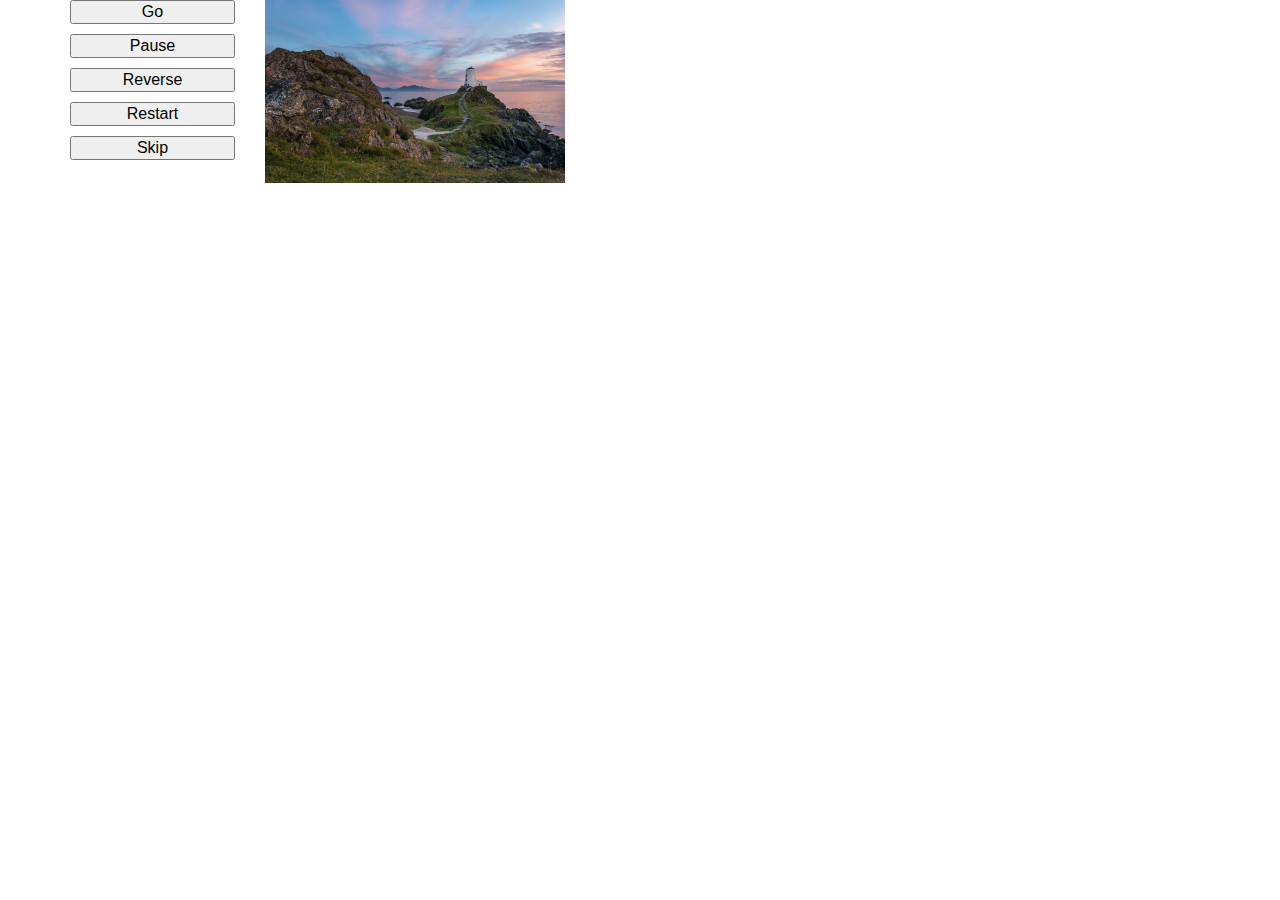
<file: index.html>
﻿<!doctype html>
<html class="no-js" lang="">
    <head>
        <meta charset="utf-8">
        <meta http-equiv="x-ua-compatible" content="ie=edge">
        <title></title>
        <meta name="description" content="">
        <meta name="viewport" content="width=device-width, initial-scale=1">

        <link rel="apple-touch-icon" href="apple-touch-icon.png">
        <!-- Place favicon.ico in the root directory -->

        <link rel="stylesheet" href="css/normalize.css">
        <link href="css/bootstrap.css" rel="stylesheet" />
        <link rel="stylesheet" href="css/main.css">
        <script src="js/vendor/modernizr-2.8.3.min.js"></script>
    </head>
    <body>
        
        <div class="container">
            <div class="row">
                <div class="col-xs-2">
                    <button id="btn-go">Go</button>
                    <button id="btn-pause">Pause</button>
                    <button id="btn-reverse">Reverse</button>
                    <button id="btn-restart">Restart</button>
                    <button id="btn-skip">Skip</button>
                 </div>    
                            
                <div class="col-xs-10">
                        <img id="lighthouse" src="img/photo-snowdonia.jpg" />
                    </div>
                </div>
        </div>

        <script src="js/vendor/jquery-1.12.0.min.js"></script>

        <script src="js/greensock/TimelineMax.min.js"></script>
        <script src="js/greensock/TweenMax.min.js"></script>
        <script src="js/main.js"></script>

    </body>
</html>
</file>
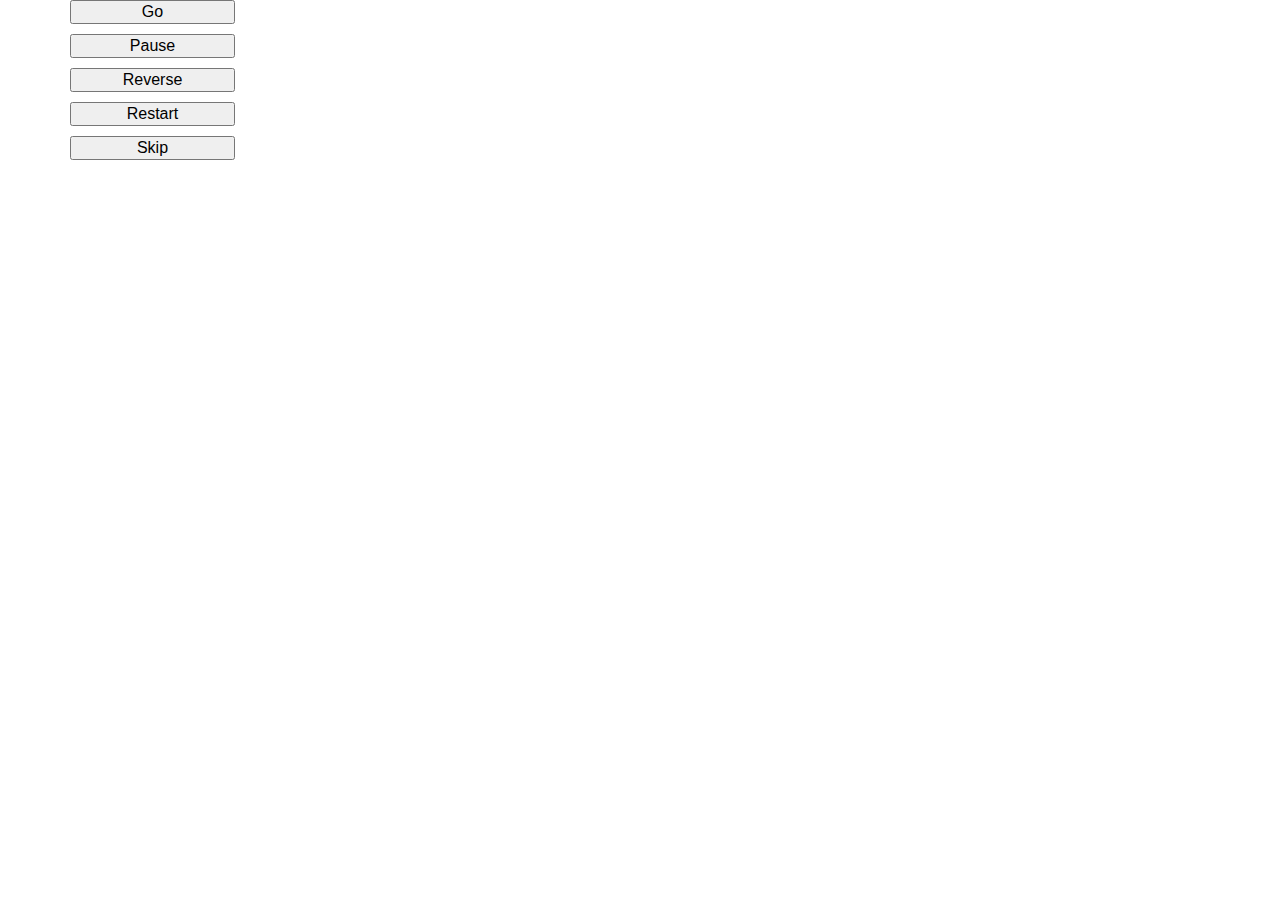
<file: svg.html>
﻿<!doctype html>
<html class="no-js" lang="">
    <head>
        <meta charset="utf-8">
        <meta http-equiv="x-ua-compatible" content="ie=edge">
        <title></title>
        <meta name="description" content="">
        <meta name="viewport" content="width=device-width, initial-scale=1">

        <link rel="apple-touch-icon" href="apple-touch-icon.png">
        <!-- Place favicon.ico in the root directory -->

        <link rel="stylesheet" href="css/normalize.css">
        <link href="css/bootstrap.css" rel="stylesheet" />
        <link rel="stylesheet" href="css/main.css">
        <script src="js/vendor/modernizr-2.8.3.min.js"></script>
    </head>
    <body>
        
        <div class="container">
            <div class="row">
                <div class="col-xs-2">
                    <button id="svg-btn-go">Go</button>
                    <button id="svg-btn-pause">Pause</button>
                    <button id="svg-btn-reverse">Reverse</button>
                    <button id="svg-btn-restart">Restart</button>
                    <button id="svg-btn-skip">Skip</button>
                </div>

                <div class="col-xs-10">
                    
                    <?xml version="1.0" encoding="utf-8" ?>
                    <!-- Generator: Adobe Illustrator 19.2.1, SVG Export Plug-In . SVG Version: 6.00 Build 0)  -->
                    <svg version="1.1" id="mainicon" x="0px" y="0px" viewBox="0 0 73.3 72.1" style="enable-background:new 0 0 73.3 72.1;" xml:space="preserve">
                        <path id="bulb" class="st0 svg-line" d="M49,24.7v0.5v0.1c2.5,1.1,5.5,1.1,8,0l0-0.1v-2.7v-0.6c3.4-1.5,5.7-4.9,5.7-8.9
	                        c0-5.4-4.3-9.7-9.7-9.7c-5.4,0-9.7,4.3-9.7,9.7c0,2.9,1.3,5.5,3.3,7.3 M57.1,29.8c-2.6,1.2-5.5,1.2-8.1,0" />
                        <path id="person" class="st1 svg-line" d="M46.2,48.9c6,4.8,9.8,12.1,9.8,20.4h-52c0-8.3,3.8-15.6,9.8-20.4 M43.5,34.1
	                        c-2,5.3-7.2,9.2-13.2,9.3c-8,0.1-14.5-6.2-14.7-14.2c-0.1-8,6.2-14.5,14.2-14.7c2.5,0,4.8,0.5,6.8,1.6" />
                        </svg>


                </div>
            </div>
        </div>

        <script src="js/vendor/jquery-1.12.0.min.js"></script>

        <script src="js/greensock/TimelineMax.min.js"></script>
        <script src="js/greensock/TweenMax.min.js"></script>
        <script src="js/svg.js"></script>

    </body>
</html>
</file>
<file: css/main.css>
* {
    -webkit-box-sizing: border-box;
    -moz-box-sizing: border-box;
    box-sizing: border-box;
}

body {
    margin:0;
    padding:0;
}

img {
    max-width:100%;
}

    img#lighthouse {
        width:300px;
    }

button {
    width:100%;
    margin-bottom:10px;
}

#mainicon {
    max-width:200px;
}

#mainicon .st0 {
    fill: none;
    stroke-width: 3px;
    stroke-linecap: round;
    stroke-linejoin: round;
}

#mainicon .st1 {
    fill: none;
    stroke-width: 4px;
    stroke-linecap: round;
    stroke-linejoin: round;
}

#mainicon .svg-line {
    opacity:0;
    fill:none;
    stroke:#2C2A6B;
    stroke-linecap:round;
    stroke-linejoin:round;
    stroke-dasharray: 100;
    stroke-dashoffset: 100;
    -webkit-animation: dash 1s linear forwards;
    animation: dash 1s linear forwards;
}

@-webkit-keyframes dash {
  to {
      opacity:1;
    stroke-dashoffset: 0;
  }
}
@keyframes dash {
  to {
      opacity:1;
    stroke-dashoffset: 0;
  }
}
</file>
